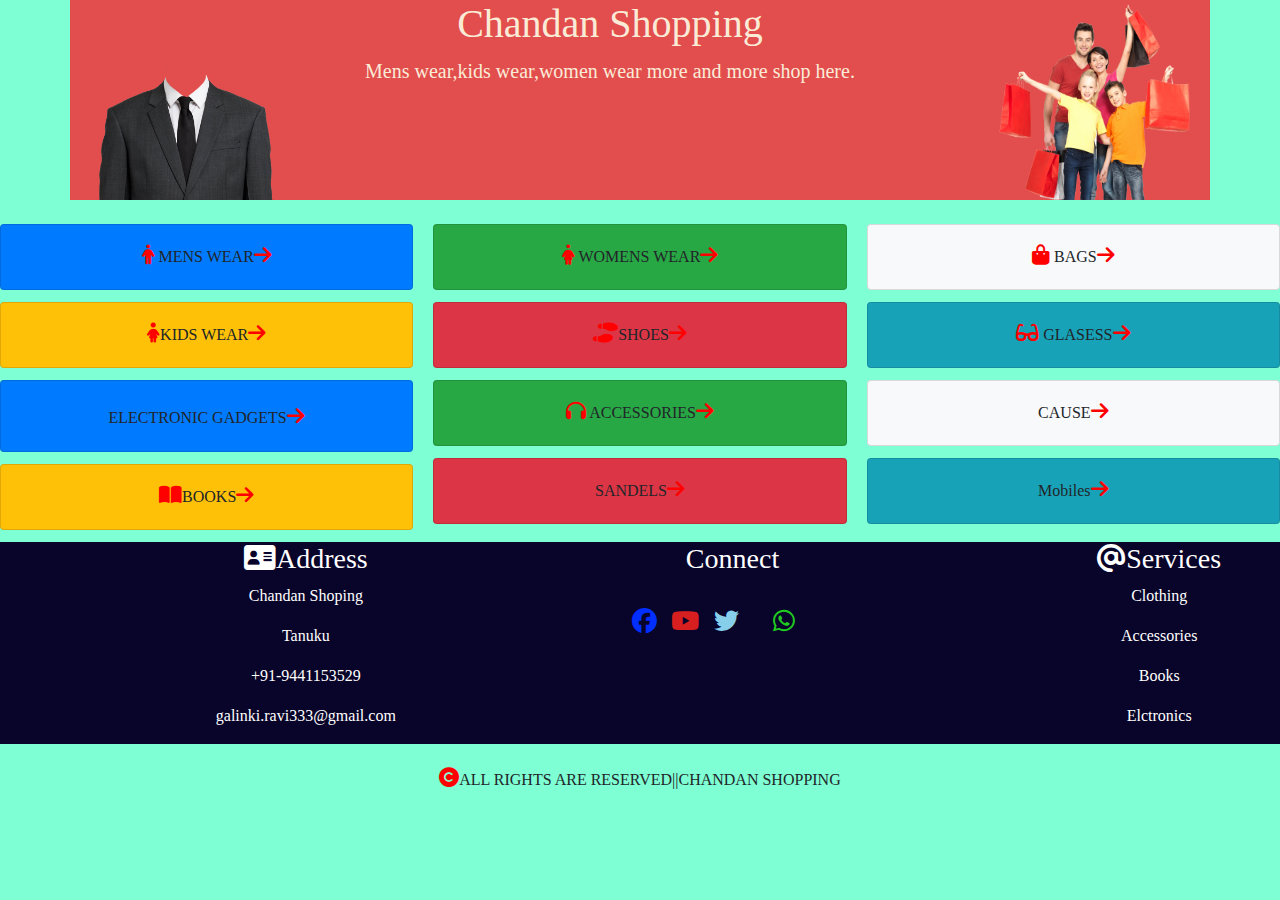
<file: index.html>
<!DOCTYPE html>
<html lang="en">
<head>
    <meta charset="UTF-8">
    <meta http-equiv="X-UA-Compatible" content="IE=edge">
    <meta name="viewport" content="width=device-width, initial-scale=1.0">
    <title>Chandan Shopping</title>
    <!-- Latest compiled and minified CSS -->
<link rel="stylesheet" href="https://cdn.jsdelivr.net/npm/bootstrap@4.6.1/dist/css/bootstrap.min.css">

<!-- jQuery library -->
<script src="https://cdn.jsdelivr.net/npm/jquery@3.6.0/dist/jquery.slim.min.js"></script>

<!-- Popper JS -->
<script src="https://cdn.jsdelivr.net/npm/popper.js@1.16.1/dist/umd/popper.min.js"></script>

<!-- Latest compiled JavaScript -->
<script src="https://cdn.jsdelivr.net/npm/bootstrap@4.6.1/dist/js/bootstrap.bundle.min.js"></script>

<link rel="stylesheet" href="https://cdnjs.cloudflare.com/ajax/libs/font-awesome/6.1.1/css/all.min.css">
<link rel="stylesheet" href="style.css">
</head>
<body>
    <!--container-->
    <div class="container">
        <div class="sec1">
            <img src="images/—Pngtree—men suit black png_6028597.png" alt="" width="200px" height="200px">
        </div>
       <div class="sec2">
        <h1>Chandan Shopping</h1>
        <p>Mens wear,kids wear,women wear  more and more shop here.</p>
       </div>
       <div class="sec3">
           <img src="images/Shopping-Download-PNG.png" alt="" width="200px" height="200px">
       </div>
        
    </div>
    <br>
    <!--main section-->
    <div class="card-columns">
        <div class="card bg-primary">
          <div class="card-body text-center">
            <p class="card-text"><i class="fa-solid fa-person"></i>  MENS WEAR<a href="menswear.html"><i class="fa-solid fa-arrow-right"></i></a>
            </p>
          </div>
        </div>
        <div class="card bg-warning">
          <div class="card-body text-center">
            <p class="card-text"><i class="fa-solid fa-child-dress"></i>KIDS WEAR<a href="kidswearing.html"><i class="fa-solid fa-arrow-right"></i></a></p>
          </div>
        </div>
        <div class="card bg-success">
          <div class="card-body text-center">
            <p class="card-text"><i class="fa-solid fa-person-dress"></i> WOMENS WEAR<a href="girlswear.html"><i class="fa-solid fa-arrow-right"></i></a></p>
          </div>
        </div>
        <div class="card bg-danger">
          <div class="card-body text-center">
            <p class="card-text"> <i class="fa-solid fa-shoe-prints"></i>SHOES<a href="shoes.html"><i class="fa-solid fa-arrow-right"></i></a></p>
          </div>
        </div>
        <div class="card bg-light">
          <div class="card-body text-center">
            <p class="card-text"><i class="fa-solid fa-bag-shopping"></i> BAGS<a href="bags.html"><i class="fa-solid fa-arrow-right"></i></a></p>
          </div>
        </div>
        <div class="card bg-info">
          <div class="card-body text-center">
            <p class="card-text"><i class="fa-solid fa-glasses"></i> GLASESS<a href="glasses.html"><i class="fa-solid fa-arrow-right"></i></a></p>
          </div>
        </div>
      </div>
      <div class="card-columns">
        <div class="card bg-primary">
          <div class="card-body text-center">
            <p class="card-text"> <i class="fa-thin fa-mobile-notch"></i> ELECTRONIC GADGETS<a href="phones.html"><i class="fa-solid fa-arrow-right"></i></a></p>
          </div>
        </div>
        <div class="card bg-warning">
          <div class="card-body text-center">
            <p class="card-text"> <i class="fa-solid fa-book-open"></i>BOOKS<a href="books.html"><i class="fa-solid fa-arrow-right"></i></a></p>
          </div>
        </div>
        <div class="card bg-success">
          <div class="card-body text-center">
            <p class="card-text"><i class="fa-solid fa-headphones"></i> ACCESSORIES<a href="access.html"><i class="fa-solid fa-arrow-right"></i></a></p>
          </div>
        </div>
        <div class="card bg-danger">
          <div class="card-body text-center">
            <p class="card-text">SANDELS<a href="shoes.html"><i class="fa-solid fa-arrow-right"></i></a></p>
          </div>
        </div>
        <div class="card bg-light">
          <div class="card-body text-center">
            <p class="card-text">CAUSE<a href="#"><i class="fa-solid fa-arrow-right"></i></a></p>
          </div>
        </div>
        <div class="card bg-info">
          <div class="card-body text-center">
            <p class="card-text">Mobiles<a href="phones.html"><i class="fa-solid fa-arrow-right"></i></a></p>
          </div>
        </div>
      </div>
     
      <!--FOOTER-->
      <div class="container-fluid">
         <div class="row">
             <div class="col">
                 <h3><i class="fa-solid fa-address-card"></i></i>Address</h3>
                 <P>Chandan Shoping</P>
                 <p>Tanuku</p>
                 <p>+91-9441153529</p>
                 <p>galinki.ravi333@gmail.com</p>
             
             </div>
             <div class="col">
                 <h3>Connect</h3>
                <a href="#"><i class="fa-brands fa-facebook" id="fb"></i></a>
                <a href="#"><i class="fa-brands fa-youtube" id="ytb"></i></a>
                <a href="#"><i class="fa-brands fa-twitter" id="tw"></i></a>
                <a href="#"><i class="fa-brands fa-whatsapp" id="what"></i></a>
                 

             </div>
             <div class="col">
               <h3><i class="fa-solid fa-at"></i>Services</h3>
               <p>Clothing</p>
               <p>Accessories</p>
               <p>Books</p>
               <p>Elctronics</p>
              


             </div>
         </div>
      </div>
      <br>
      
      <div class="copyright">
          <p><i class="fa-solid fa-copyright"></i>ALL RIGHTS ARE RESERVED||CHANDAN SHOPPING</p>
      </div>
      <br>
    
</body>
</html>
</file>
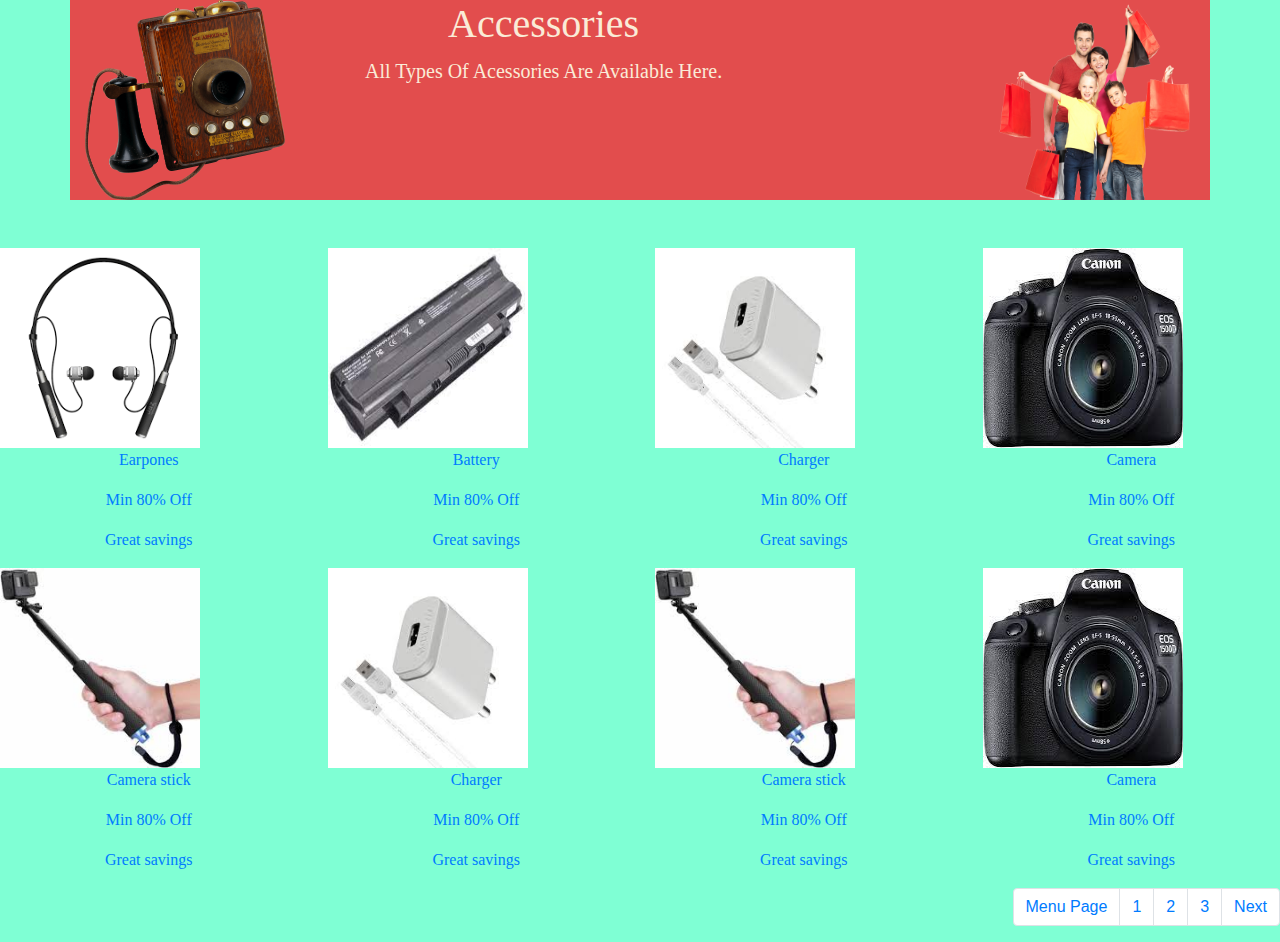
<file: access.html>
<!DOCTYPE html>
<html lang="en">
<head>
    <meta charset="UTF-8">
    <meta http-equiv="X-UA-Compatible" content="IE=edge">
    <meta name="viewport" content="width=device-width, initial-scale=1.0">
    <title>Acessories</title>
      <!-- Latest compiled and minified CSS -->
<link rel="stylesheet" href="https://cdn.jsdelivr.net/npm/bootstrap@4.6.1/dist/css/bootstrap.min.css">

<!-- jQuery library -->
<script src="https://cdn.jsdelivr.net/npm/jquery@3.6.0/dist/jquery.slim.min.js"></script>

<!-- Popper JS -->
<script src="https://cdn.jsdelivr.net/npm/popper.js@1.16.1/dist/umd/popper.min.js"></script>

<!-- Latest compiled JavaScript -->
<script src="https://cdn.jsdelivr.net/npm/bootstrap@4.6.1/dist/js/bootstrap.bundle.min.js"></script>

<link rel="stylesheet" href="https://cdnjs.cloudflare.com/ajax/libs/font-awesome/6.1.1/css/all.min.css">
    <link rel="stylesheet" href="menswear.css">
</head>
<body>
    <!--container-->
    <div class="container">
        <div class="sec1">
            <img src="images/ear.png" alt="" width="200px" height="200px">
        </div>
       <div class="sec2">
        <h1>Accessories</h1>
        <p>All Types Of Acessories Are Available Here.</p>
       </div>
       <div class="sec3">
           <img src="images/Shopping-Download-PNG.png" alt="" width="200px" height="200px">
       </div>
        
    </div>
    <br>
    <br>
</div>
   <!--section-->
   <div class="row">
     <div class="col-sm-3"><a href="#"><img src="images/ac1download.png" alt="" width="200px" height="200px">
         <p>Earpones</p>
     <p>Min 80% Off</p><p>Great savings</p></a></div>
     <div class="col-sm-3"><a href="#"><img src="images/ac2download.jpg" alt="" width="200px" height="200px">
      <p>Battery</p>
     <p>Min 80% Off</p><p>Great savings</p></a></div>
     <div class="col-sm-3"><a href="#"><img src="images/ac3download.jpg" alt="" width="200px" height="200px">
      <p>Charger</p>
     <p>Min 80% Off</p><p>Great savings</p></a></div>
     <div class="col-sm-3"><a href="#"><img src="images/ac4download.jpg" alt="" width="200px" height="200px">
      <p>Camera</p>
     <p>Min 80% Off</p><p>Great savings</p></a></div>
     <div class="col-sm-3"><a href="#"><img src="images/ac5download.jpg" alt="" width="200px" height="200px">
      <p>Camera stick</p>
     <p>Min 80% Off</p><p>Great savings</p></a></div>
     <div class="col-sm-3"><a href="#"><img src="images/ac3download.jpg" alt="" width="200px" height="200px">
      <p>Charger</p>
     <p>Min 80% Off</p><p>Great savings</p></a></div>
     <div class="col-sm-3"><a href="#"><img src="images/ac5download.jpg" alt="" width="200px" height="200px">
        <p>Camera stick</p>
     <p>Min 80% Off</p><p>Great savings</p></a></div>
     <div class="col-sm-3"><a href="#"><img src="images/ac4download.jpg" alt="" width="200px" height="200px">
      <p>Camera</p>
     <p>Min 80% Off</p><p>Great savings</p></a></div>
     
   </div>
    <!--pagination-->
    <nav aria-label="Page navigation example">
        <ul class="pagination">
          <li class="page-item"><a class="page-link" href="index.html">Menu Page</a></li>
          <li class="page-item"><a class="page-link" href="#">1</a></li>
          <li class="page-item"><a class="page-link" href="#">2</a></li>
          <li class="page-item"><a class="page-link" href="#">3</a></li>
          <li class="page-item"><a class="page-link" href="#">Next</a></li>
        </ul>
      </nav>
      
 
  
</body>
</html>
</file>
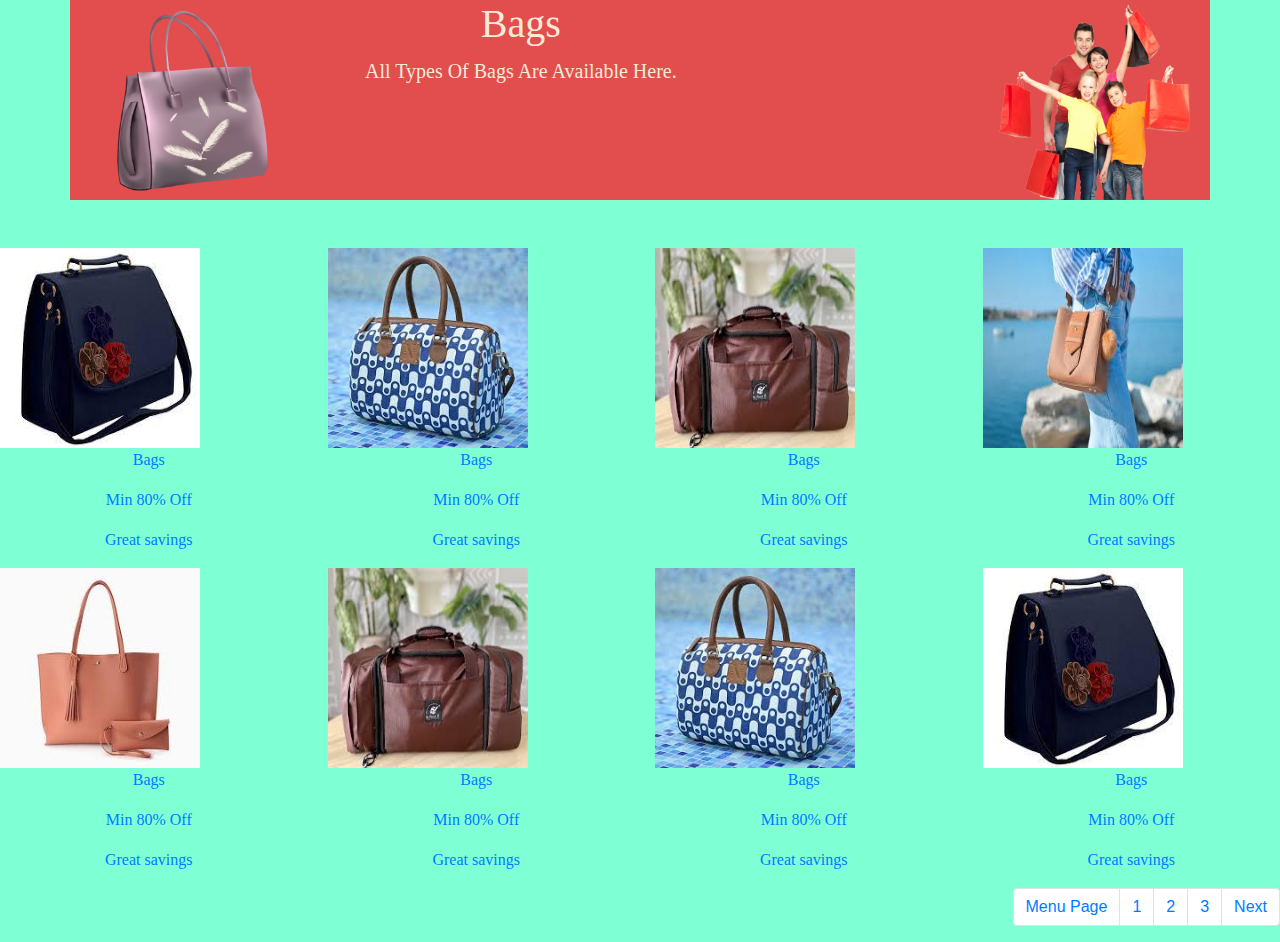
<file: bags.html>
<!DOCTYPE html>
<html lang="en">
<head>
    <meta charset="UTF-8">
    <meta http-equiv="X-UA-Compatible" content="IE=edge">
    <meta name="viewport" content="width=device-width, initial-scale=1.0">
    <title>Bags</title>
      <!-- Latest compiled and minified CSS -->
<link rel="stylesheet" href="https://cdn.jsdelivr.net/npm/bootstrap@4.6.1/dist/css/bootstrap.min.css">

<!-- jQuery library -->
<script src="https://cdn.jsdelivr.net/npm/jquery@3.6.0/dist/jquery.slim.min.js"></script>

<!-- Popper JS -->
<script src="https://cdn.jsdelivr.net/npm/popper.js@1.16.1/dist/umd/popper.min.js"></script>

<!-- Latest compiled JavaScript -->
<script src="https://cdn.jsdelivr.net/npm/bootstrap@4.6.1/dist/js/bootstrap.bundle.min.js"></script>

<link rel="stylesheet" href="https://cdnjs.cloudflare.com/ajax/libs/font-awesome/6.1.1/css/all.min.css">
    <link rel="stylesheet" href="menswear.css">
</head>
<body>
    <!--container-->
    <div class="container">
        <div class="sec1">
            <img src="images/—Pngtree—a bag gray handbag lady_3877424.png" alt="" width="200px" height="200px">
        </div>
       <div class="sec2">
        <h1>Bags</h1>
        <p>All Types Of Bags Are Available Here.</p>
       </div>
       <div class="sec3">
           <img src="images/Shopping-Download-PNG.png" alt="" width="200px" height="200px">
       </div>
        
    </div>
    <br>
    <br>
</div>
   <!--section-->
   <div class="row">
     <div class="col-sm-3"><a href="#"><img src="images/bg1download.jpg" alt="" width="200px" height="200px">
         <p>Bags</p>
     <p>Min 80% Off</p><p>Great savings</p></a></div>
     <div class="col-sm-3"><a href="#"><img src="images/bg2images.jpg" alt="" width="200px" height="200px">
      <p>Bags</p>
     <p>Min 80% Off</p><p>Great savings</p></a></div>
     <div class="col-sm-3"><a href="#"><img src="images/bg3images.jpg" alt="" width="200px" height="200px">
      <p>Bags</p>
     <p>Min 80% Off</p><p>Great savings</p></a></div>
     <div class="col-sm-3"><a href="#"><img src="images/bg4images.jpg" alt="" width="200px" height="200px">
      <p>Bags</p>
     <p>Min 80% Off</p><p>Great savings</p></a></div>
     <div class="col-sm-3"><a href="#"><img src="images/bg5images.jpg" alt="" width="200px" height="200px">
      <p>Bags</p>
     <p>Min 80% Off</p><p>Great savings</p></a></div>
     <div class="col-sm-3"><a href="#"><img src="images/bg3images.jpg" alt="" width="200px" height="200px">
      <p>Bags</p>
     <p>Min 80% Off</p><p>Great savings</p></a></div>
     <div class="col-sm-3"><a href="#"><img src="images/bg2images.jpg" alt="" width="200px" height="200px">
      <p>Bags</p>
     <p>Min 80% Off</p><p>Great savings</p></a></div>
     <div class="col-sm-3"><a href="#"><img src="images/bg1download.jpg" alt="" width="200px" height="200px">
      <p>Bags</p>
     <p>Min 80% Off</p><p>Great savings</p></a></div>
     
   </div>
    <!--pagination-->
    <nav aria-label="Page navigation example">
        <ul class="pagination">
          <li class="page-item"><a class="page-link" href="index.html">Menu Page</a></li>
          <li class="page-item"><a class="page-link" href="#">1</a></li>
          <li class="page-item"><a class="page-link" href="#">2</a></li>
          <li class="page-item"><a class="page-link" href="#">3</a></li>
          <li class="page-item"><a class="page-link" href="#">Next</a></li>
        </ul>
      </nav>
      
 
  
</body>
</html>
</file>
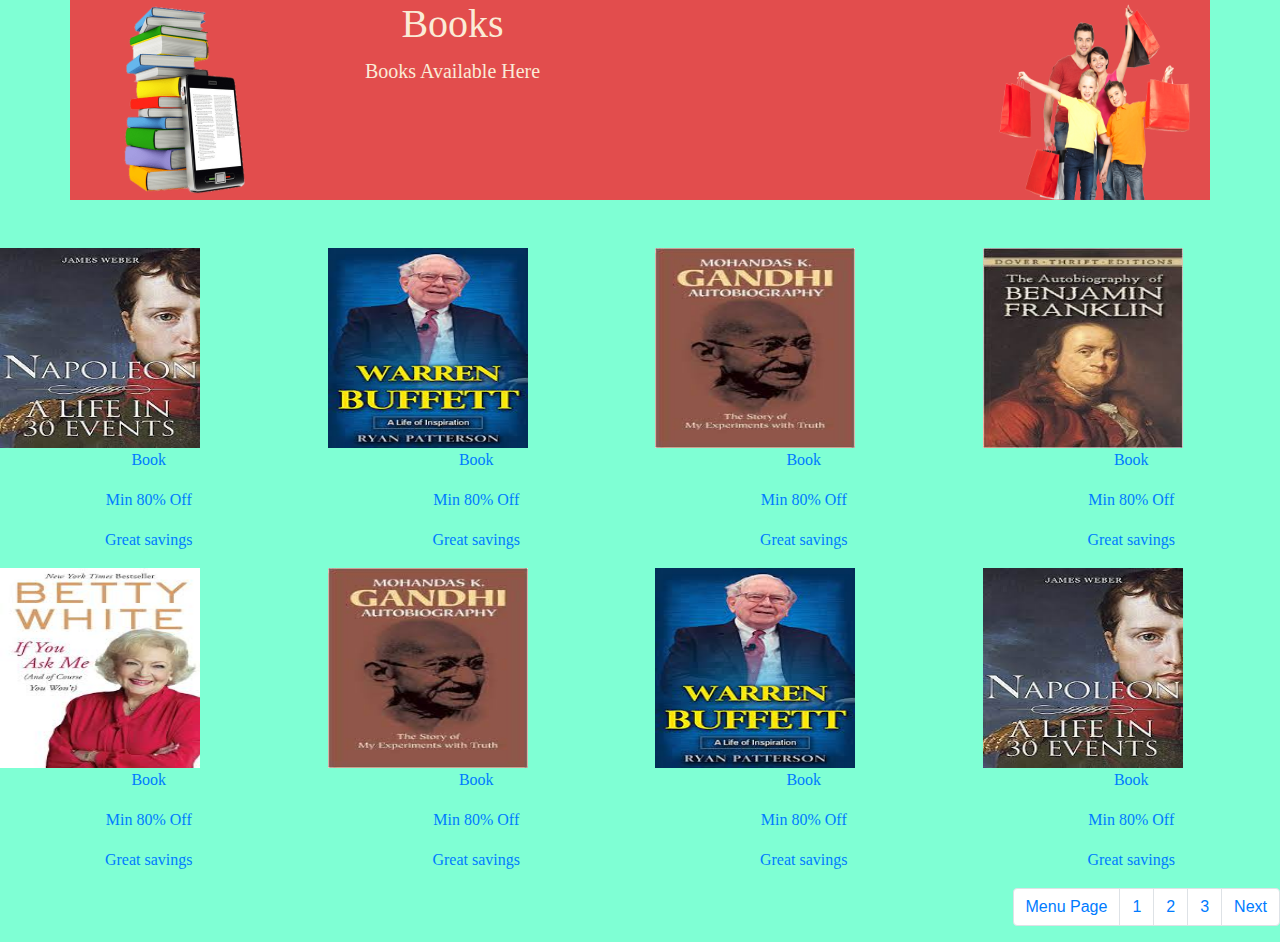
<file: books.html>
<!DOCTYPE html>
<html lang="en">
<head>
    <meta charset="UTF-8">
    <meta http-equiv="X-UA-Compatible" content="IE=edge">
    <meta name="viewport" content="width=device-width, initial-scale=1.0">
    <title>Books</title>
      <!-- Latest compiled and minified CSS -->
<link rel="stylesheet" href="https://cdn.jsdelivr.net/npm/bootstrap@4.6.1/dist/css/bootstrap.min.css">

<!-- jQuery library -->
<script src="https://cdn.jsdelivr.net/npm/jquery@3.6.0/dist/jquery.slim.min.js"></script>

<!-- Popper JS -->
<script src="https://cdn.jsdelivr.net/npm/popper.js@1.16.1/dist/umd/popper.min.js"></script>

<!-- Latest compiled JavaScript -->
<script src="https://cdn.jsdelivr.net/npm/bootstrap@4.6.1/dist/js/bootstrap.bundle.min.js"></script>

<link rel="stylesheet" href="https://cdnjs.cloudflare.com/ajax/libs/font-awesome/6.1.1/css/all.min.css">

    <link rel="stylesheet" href="menswear.css">
</head>
<body>
  
    <!--container-->
    <div class="container">
        <div class="sec1">
            <img src="images/books.png.crdownload" alt="" width="200px" height="200px">
        </div>
       <div class="sec2">
        <h1>Books</h1>
        <p>Books Available Here</p>
       </div>
       <div class="sec3">
           <img src="images/Shopping-Download-PNG.png" alt="" width="200px" height="200px">
       </div>
    </div>
   <br>
<br>
      <!--section-->
      <div class="row">
        <div class="col-sm-3"><a href="#"><img src="images/bk1download.jpg" alt="" width="200px" height="200px">
            <p>Book</p>
        <p>Min 80% Off</p><p>Great savings</p></a></div>
        <div class="col-sm-3"><a href="#"><img src="images/bk2download.jpg" alt="" width="200px" height="200px">
            <p>Book</p>
        <p>Min 80% Off</p><p>Great savings</p></a></div>
        <div class="col-sm-3"><a href="#"><img src="images/bk3download.jpg" alt="" width="200px" height="200px">
            <p>Book</p>
        <p>Min 80% Off</p><p>Great savings</p></a></div>
        <div class="col-sm-3"><a href="#"><img src="images/bk4images.jpg" alt="" width="200px" height="200px">
            <p>Book</p>
        <p>Min 80% Off</p><p>Great savings</p></a></div>
        <div class="col-sm-3"><a href="#"><img src="images/bk5images.jpg" alt="" width="200px" height="200px">
            <p>Book</p>
        <p>Min 80% Off</p><p>Great savings</p></a></div>
        <div class="col-sm-3"><a href="#"><img src="images/bk3download.jpg" alt="" width="200px" height="200px">
            <p>Book</p>
        <p>Min 80% Off</p><p>Great savings</p></a></div>
        <div class="col-sm-3"><a href="#"><img src="images/bk2download.jpg" alt="" width="200px" height="200px">
            <p>Book</p>
        <p>Min 80% Off</p><p>Great savings</p></a></div>
        <div class="col-sm-3"><a href="#"><img src="images/bk1download.jpg" alt="" width="200px" height="200px">
            <p>Book</p>
        <p>Min 80% Off</p><p>Great savings</p></a></div>
        
      </div>
       <!--pagination-->
       <nav aria-label="Page navigation example">
        <ul class="pagination">
          <li class="page-item"><a class="page-link" href="index.html">Menu Page</a></li>
          <li class="page-item"><a class="page-link" href="#">1</a></li>
          <li class="page-item"><a class="page-link" href="#">2</a></li>
          <li class="page-item"><a class="page-link" href="#">3</a></li>
          <li class="page-item"><a class="page-link" href="#">Next</a></li>
        </ul>
      </nav>
      
        
    
    
</body>
</html>
</file>
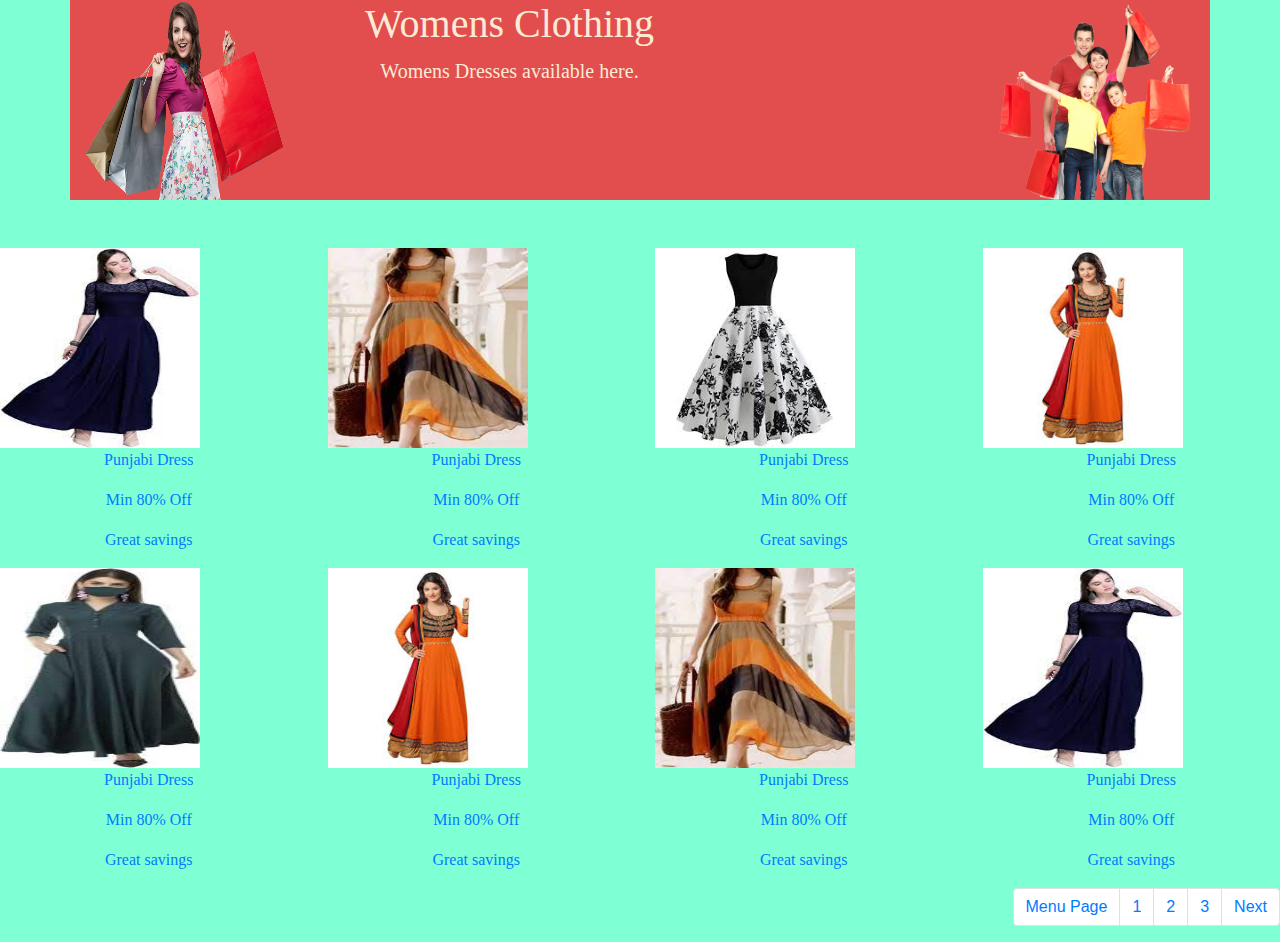
<file: girlswear.html>
<!DOCTYPE html>
<html lang="en">
<head>
    <meta charset="UTF-8">
    <meta http-equiv="X-UA-Compatible" content="IE=edge">
    <meta name="viewport" content="width=device-width, initial-scale=1.0">
    <title>Womens wearing</title>
      <!-- Latest compiled and minified CSS -->
<link rel="stylesheet" href="https://cdn.jsdelivr.net/npm/bootstrap@4.6.1/dist/css/bootstrap.min.css">

<!-- jQuery library -->
<script src="https://cdn.jsdelivr.net/npm/jquery@3.6.0/dist/jquery.slim.min.js"></script>

<!-- Popper JS -->
<script src="https://cdn.jsdelivr.net/npm/popper.js@1.16.1/dist/umd/popper.min.js"></script>

<!-- Latest compiled JavaScript -->
<script src="https://cdn.jsdelivr.net/npm/bootstrap@4.6.1/dist/js/bootstrap.bundle.min.js"></script>

<link rel="stylesheet" href="https://cdnjs.cloudflare.com/ajax/libs/font-awesome/6.1.1/css/all.min.css">
    <link rel="stylesheet" href="menswear.css">
</head>
<body>
    <!--container-->
    <div class="container">
        <div class="sec1">
            <img src="images/girl.png" alt="" width="200px" height="200px">
        </div>
       <div class="sec2">
        <h1>Womens Clothing</h1>
        <p>Womens Dresses available here.</p>
       </div>
       <div class="sec3">
           <img src="images/Shopping-Download-PNG.png" alt="" width="200px" height="200px">
       </div>
        
    </div>
    <br>
    <br>
</div>
   <!--section-->
   <div class="row">
     <div class="col-sm-3"><a href="#"><img src="images/w1download.jpg" alt="" width="200px" height="200px">
         <p>Punjabi Dress</p>
     <p>Min 80% Off</p><p>Great savings</p></a></div>
     <div class="col-sm-3"><a href="#"><img src="images/w2download.jpg" alt="" width="200px" height="200px">
        <p>Punjabi Dress</p>
     <p>Min 80% Off</p><p>Great savings</p></a></div>
     <div class="col-sm-3"><a href="#"><img src="images/w3images.jpg" alt="" width="200px" height="200px">
        <p>Punjabi Dress</p>
     <p>Min 80% Off</p><p>Great savings</p></a></div>
     <div class="col-sm-3"><a href="#"><img src="images/w4images.jpg" alt="" width="200px" height="200px">
        <p>Punjabi Dress</p>
     <p>Min 80% Off</p><p>Great savings</p></a></div>
     <div class="col-sm-3"><a href="#"><img src="images/w5images.jpg" alt="" width="200px" height="200px">
        <p>Punjabi Dress</p>
     <p>Min 80% Off</p><p>Great savings</p></a></div>
     <div class="col-sm-3"><a href="#"><img src="images/w4images.jpg" alt="" width="200px" height="200px">
        <p>Punjabi Dress</p>
     <p>Min 80% Off</p><p>Great savings</p></a></div>
     <div class="col-sm-3"><a href="#"><img src="images/w2download.jpg" alt="" width="200px" height="200px">
        <p>Punjabi Dress</p>
     <p>Min 80% Off</p><p>Great savings</p></a></div>
     <div class="col-sm-3"><a href="#"><img src="images/w1download.jpg" alt="" width="200px" height="200px">
        <p>Punjabi Dress</p>
     <p>Min 80% Off</p><p>Great savings</p></a></div>
     
   </div>
    <!--pagination-->
    <nav aria-label="Page navigation example">
        <ul class="pagination">
          <li class="page-item"><a class="page-link" href="index.html">Menu Page</a></li>
          <li class="page-item"><a class="page-link" href="#">1</a></li>
          <li class="page-item"><a class="page-link" href="#">2</a></li>
          <li class="page-item"><a class="page-link" href="#">3</a></li>
          <li class="page-item"><a class="page-link" href="#">Next</a></li>
        </ul>
      </nav>
      
 
  
</body>
</html>
</file>
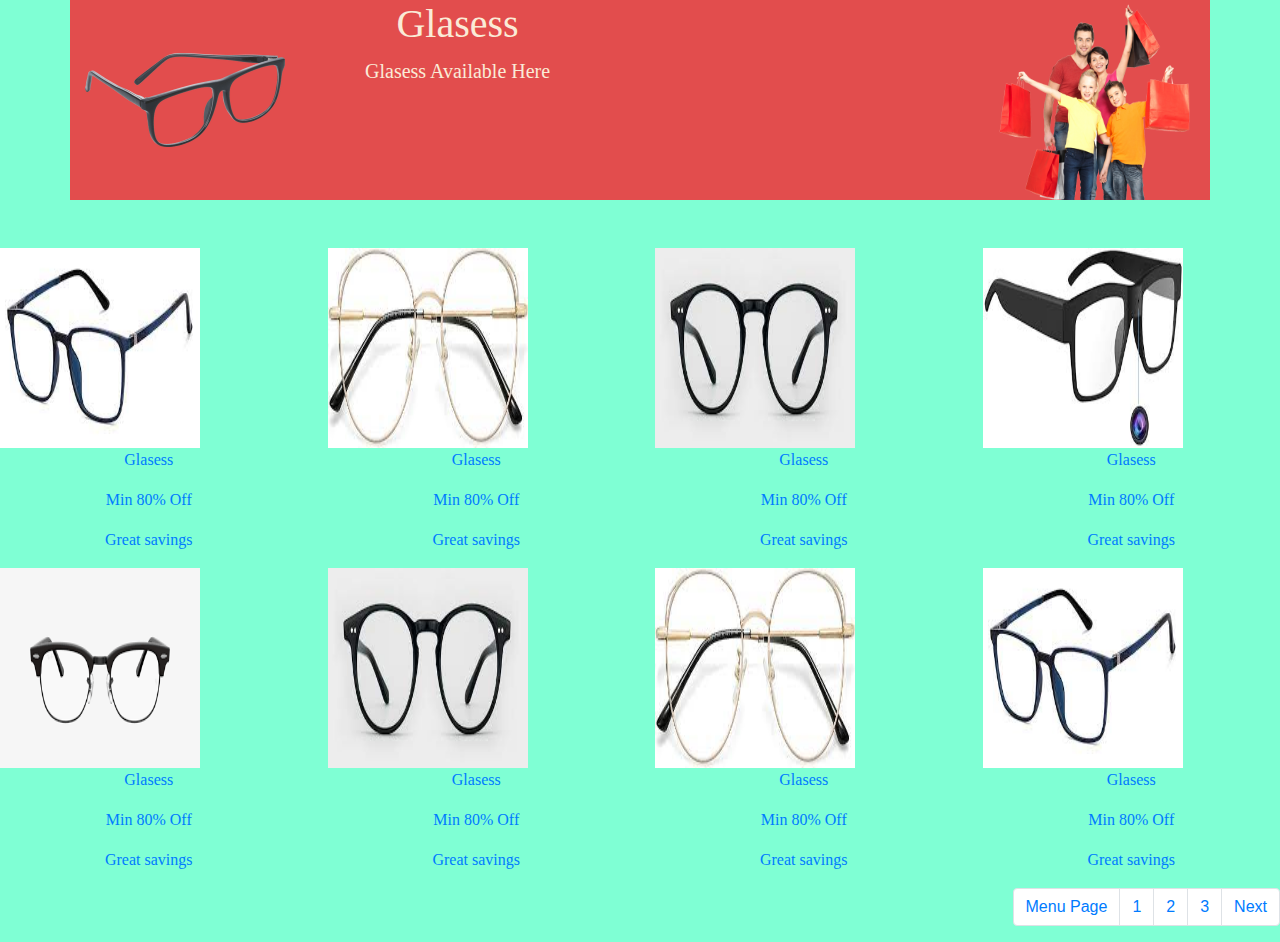
<file: glasses.html>
<!DOCTYPE html>
<html lang="en">
<head>
    <meta charset="UTF-8">
    <meta http-equiv="X-UA-Compatible" content="IE=edge">
    <meta name="viewport" content="width=device-width, initial-scale=1.0">
    <title>Glasess</title>
      <!-- Latest compiled and minified CSS -->
<link rel="stylesheet" href="https://cdn.jsdelivr.net/npm/bootstrap@4.6.1/dist/css/bootstrap.min.css">

<!-- jQuery library -->
<script src="https://cdn.jsdelivr.net/npm/jquery@3.6.0/dist/jquery.slim.min.js"></script>

<!-- Popper JS -->
<script src="https://cdn.jsdelivr.net/npm/popper.js@1.16.1/dist/umd/popper.min.js"></script>

<!-- Latest compiled JavaScript -->
<script src="https://cdn.jsdelivr.net/npm/bootstrap@4.6.1/dist/js/bootstrap.bundle.min.js"></script>

<link rel="stylesheet" href="https://cdnjs.cloudflare.com/ajax/libs/font-awesome/6.1.1/css/all.min.css">

    <link rel="stylesheet" href="menswear.css">
</head>
<body>
  
    <!--container-->
    <div class="container">
        <div class="sec1">
            <img src="images/speds.png.crdownload" alt="" width="200px" height="200px">
        </div>
       <div class="sec2">
        <h1>Glasess</h1>
        <p>Glasess Available Here</p>
       </div>
       <div class="sec3">
           <img src="images/Shopping-Download-PNG.png" alt="" width="200px" height="200px">
       </div>
    </div>
   <br>
<br>
      <!--section-->
      <div class="row">
        <div class="col-sm-3"><a href="#"><img src="images/gl1download.jpg" alt="" width="200px" height="200px">
            <p>Glasess</p>
        <p>Min 80% Off</p><p>Great savings</p></a></div>
        <div class="col-sm-3"><a href="#"><img src="images/gl2download.jpg" alt="" width="200px" height="200px">
            <p>Glasess</p>
        <p>Min 80% Off</p><p>Great savings</p></a></div>
        <div class="col-sm-3"><a href="#"><img src="images/gl3download.jpg" alt="" width="200px" height="200px">
            <p>Glasess</p>
        <p>Min 80% Off</p><p>Great savings</p></a></div>
        <div class="col-sm-3"><a href="#"><img src="images/gl4images.jpg" alt="" width="200px" height="200px">
            <p>Glasess</p>
        <p>Min 80% Off</p><p>Great savings</p></a></div>
        <div class="col-sm-3"><a href="#"><img src="images/gl5images.png" alt="" width="200px" height="200px">
            <p>Glasess</p>
        <p>Min 80% Off</p><p>Great savings</p></a></div>
        <div class="col-sm-3"><a href="#"><img src="images/gl3download.jpg" alt="" width="200px" height="200px">
            <p>Glasess</p>
        <p>Min 80% Off</p><p>Great savings</p></a></div>
        <div class="col-sm-3"><a href="#"><img src="images/gl2download.jpg" alt="" width="200px" height="200px">
            <p>Glasess</p>
        <p>Min 80% Off</p><p>Great savings</p></a></div>
        <div class="col-sm-3"><a href="#"><img src="images/gl1download.jpg" alt="" width="200px" height="200px">
            <p>Glasess</p>
        <p>Min 80% Off</p><p>Great savings</p></a></div>
        
      </div>
       <!--pagination-->
       <nav aria-label="Page navigation example">
        <ul class="pagination">
          <li class="page-item"><a class="page-link" href="index.html">Menu Page</a></li>
          <li class="page-item"><a class="page-link" href="#">1</a></li>
          <li class="page-item"><a class="page-link" href="#">2</a></li>
          <li class="page-item"><a class="page-link" href="#">3</a></li>
          <li class="page-item"><a class="page-link" href="#">Next</a></li>
        </ul>
      </nav>
      
        
    
    
</body>
</html>
</file>
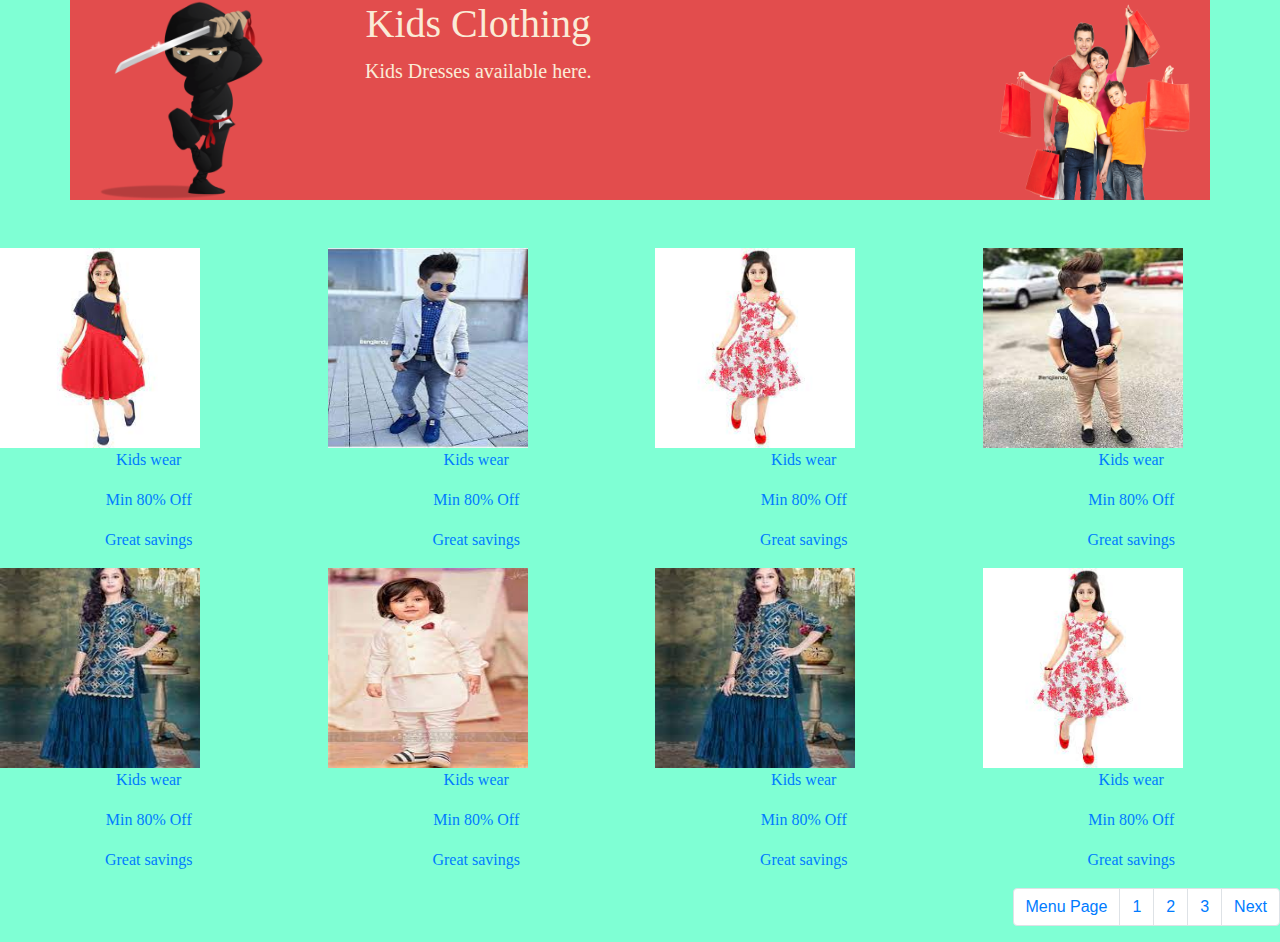
<file: kidswearing.html>
<!DOCTYPE html>
<html lang="en">
<head>
    <meta charset="UTF-8">
    <meta http-equiv="X-UA-Compatible" content="IE=edge">
    <meta name="viewport" content="width=device-width, initial-scale=1.0">
    <title>Kids wearing</title>
      <!-- Latest compiled and minified CSS -->
<link rel="stylesheet" href="https://cdn.jsdelivr.net/npm/bootstrap@4.6.1/dist/css/bootstrap.min.css">

<!-- jQuery library -->
<script src="https://cdn.jsdelivr.net/npm/jquery@3.6.0/dist/jquery.slim.min.js"></script>

<!-- Popper JS -->
<script src="https://cdn.jsdelivr.net/npm/popper.js@1.16.1/dist/umd/popper.min.js"></script>

<!-- Latest compiled JavaScript -->
<script src="https://cdn.jsdelivr.net/npm/bootstrap@4.6.1/dist/js/bootstrap.bundle.min.js"></script>

<link rel="stylesheet" href="https://cdnjs.cloudflare.com/ajax/libs/font-awesome/6.1.1/css/all.min.css">
    <link rel="stylesheet" href="menswear.css">
</head>
<body>
    <!--container-->
    <div class="container">
        <div class="sec1">
            <img src="images/5-2-ninja-png.png" alt="" width="200px" height="200px">
        </div>
       <div class="sec2">
        <h1>Kids Clothing</h1>
        <p>Kids Dresses available here.</p>
       </div>
       <div class="sec3">
           <img src="images/Shopping-Download-PNG.png" alt="" width="200px" height="200px">
       </div>
        
    </div>
    <br>
    <br>

      <!--section-->
      <div class="row">
        <div class="col-sm-3"><a href="#"><img src="images/kid1download.jpg" alt="" width="200px" height="200px">
            <p>Kids wear</p>
        <p>Min 80% Off</p><p>Great savings</p></a></div>
        <div class="col-sm-3"><a href="#"><img src="images/kid5download.jpg" alt="" width="200px" height="200px">
            <p>Kids wear</p>
        <p>Min 80% Off</p><p>Great savings</p></a></div>
        <div class="col-sm-3"><a href="#"><img src="images/kid2download.jpg" alt="" width="200px" height="200px">
            <p>Kids wear</p>
        <p>Min 80% Off</p><p>Great savings</p></a></div>
        <div class="col-sm-3"><a href="#"><img src="images/kid6download.jpg" alt="" width="200px" height="200px">
            <p>Kids wear</p>
        <p>Min 80% Off</p><p>Great savings</p></a></div>
        <div class="col-sm-3"><a href="#"><img src="images/kid3download.jpg" alt="" width="200px" height="200px">
            <p>Kids wear</p>
        <p>Min 80% Off</p><p>Great savings</p></a></div>
        <div class="col-sm-3"><a href="#"><img src="images/kid7download.jpg" alt="" width="200px" height="200px">
            <p>Kids wear</p>
        <p>Min 80% Off</p><p>Great savings</p></a></div>
        <div class="col-sm-3"><a href="#"><img src="images/kid3download.jpg" alt="" width="200px" height="200px">
            <p>Kids wear</p>
        <p>Min 80% Off</p><p>Great savings</p></a></div>
        <div class="col-sm-3"><a href="#"><img src="images/kid2download.jpg" alt="" width="200px" height="200px">
            <p>Kids wear</p>
        <p>Min 80% Off</p><p>Great savings</p></a></div>
        
      </div>
      
     <!--pagination-->
     <nav aria-label="Page navigation example">
        <ul class="pagination">
          <li class="page-item"><a class="page-link" href="index.html">Menu Page</a></li>
          <li class="page-item"><a class="page-link" href="#">1</a></li>
          <li class="page-item"><a class="page-link" href="#">2</a></li>
          <li class="page-item"><a class="page-link" href="#">3</a></li>
          <li class="page-item"><a class="page-link" href="#">Next</a></li>
        </ul>
      </nav>
      
        
  
</body>
</html>
</file>
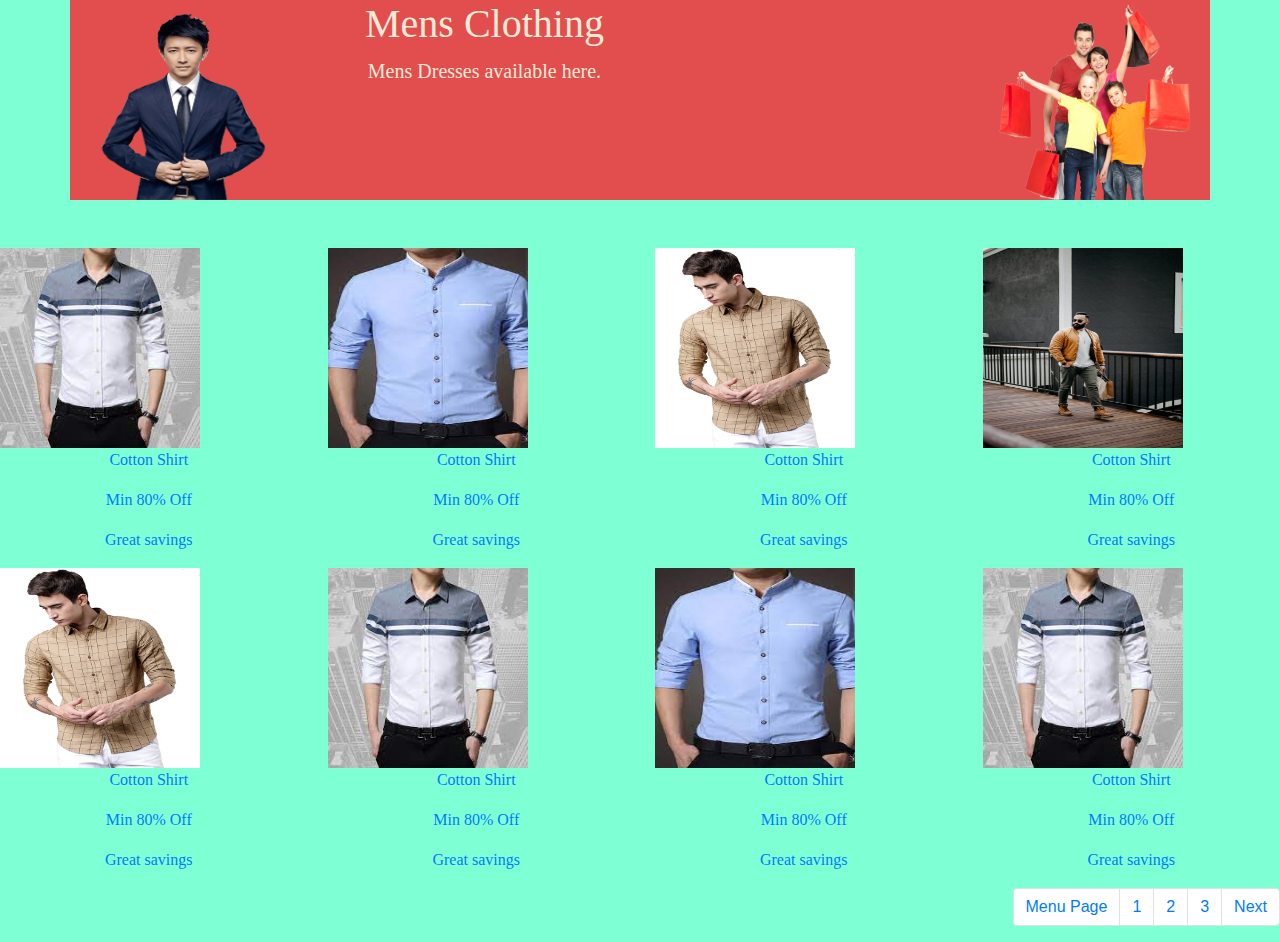
<file: menswear.html>
<!DOCTYPE html>
<html lang="en">
<head>
    <meta charset="UTF-8">
    <meta http-equiv="X-UA-Compatible" content="IE=edge">
    <meta name="viewport" content="width=device-width, initial-scale=1.0">
    <title>Mens wearing</title>
      <!-- Latest compiled and minified CSS -->
<link rel="stylesheet" href="https://cdn.jsdelivr.net/npm/bootstrap@4.6.1/dist/css/bootstrap.min.css">

<!-- jQuery library -->
<script src="https://cdn.jsdelivr.net/npm/jquery@3.6.0/dist/jquery.slim.min.js"></script>

<!-- Popper JS -->
<script src="https://cdn.jsdelivr.net/npm/popper.js@1.16.1/dist/umd/popper.min.js"></script>

<!-- Latest compiled JavaScript -->
<script src="https://cdn.jsdelivr.net/npm/bootstrap@4.6.1/dist/js/bootstrap.bundle.min.js"></script>

<link rel="stylesheet" href="https://cdnjs.cloudflare.com/ajax/libs/font-awesome/6.1.1/css/all.min.css">

    <link rel="stylesheet" href="menswear.css">
</head>
<body>
  
    <!--container-->
    <div class="container">
        <div class="sec1">
            <img src="images/12-suit-png-image.png" alt="" width="200px" height="200px">
        </div>
       <div class="sec2">
        <h1>Mens Clothing</h1>
        <p>Mens Dresses available here.</p>
       </div>
       <div class="sec3">
           <img src="images/Shopping-Download-PNG.png" alt="" width="200px" height="200px">
       </div>
    </div>
   <br>
<br>
      <!--section-->
      <div class="row">
        <div class="col-sm-3"><a href="#"><img src="images/mpic1.jpg" alt="" width="200px" height="200px">
            <p>Cotton Shirt</p>
        <p>Min 80% Off</p><p>Great savings</p></a></div>
        <div class="col-sm-3"><a href="#"><img src="images/mwnpic2.jpg" alt="" width="200px" height="200px">
            <p>Cotton Shirt</p>
        <p>Min 80% Off</p><p>Great savings</p></a></div>
        <div class="col-sm-3"><a href="#"><img src="images/menpic3_.jpg" alt="" width="200px" height="200px">
            <p>Cotton Shirt</p>
        <p>Min 80% Off</p><p>Great savings</p></a></div>
        <div class="col-sm-3"><a href="#"><img src="images/menpic3.jpeg" alt="" width="200px" height="200px">
            <p>Cotton Shirt</p>
        <p>Min 80% Off</p><p>Great savings</p></a></div>
        <div class="col-sm-3"><a href="#"><img src="images/menpic3_.jpg" alt="" width="200px" height="200px">
            <p>Cotton Shirt</p>
        <p>Min 80% Off</p><p>Great savings</p></a></div>
        <div class="col-sm-3"><a href="#"><img src="images/mpic1.jpg" alt="" width="200px" height="200px">
            <p>Cotton Shirt</p>
        <p>Min 80% Off</p><p>Great savings</p></a></div>
        <div class="col-sm-3"><a href="#"><img src="images/mwnpic2.jpg" alt="" width="200px" height="200px">
            <p>Cotton Shirt</p>
        <p>Min 80% Off</p><p>Great savings</p></a></div>
        <div class="col-sm-3"><a href="#"><img src="images/mpic1.jpg" alt="" width="200px" height="200px">
            <p>Cotton Shirt</p>
        <p>Min 80% Off</p><p>Great savings</p></a></div>
        
      </div>
       <!--pagination-->
       <nav aria-label="Page navigation example">
        <ul class="pagination">
          <li class="page-item"><a class="page-link" href="index.html">Menu Page</a></li>
          <li class="page-item"><a class="page-link" href="#">1</a></li>
          <li class="page-item"><a class="page-link" href="#">2</a></li>
          <li class="page-item"><a class="page-link" href="#">3</a></li>
          <li class="page-item"><a class="page-link" href="#">Next</a></li>
        </ul>
      </nav>
      
        
    
    
</body>
</html>
</file>
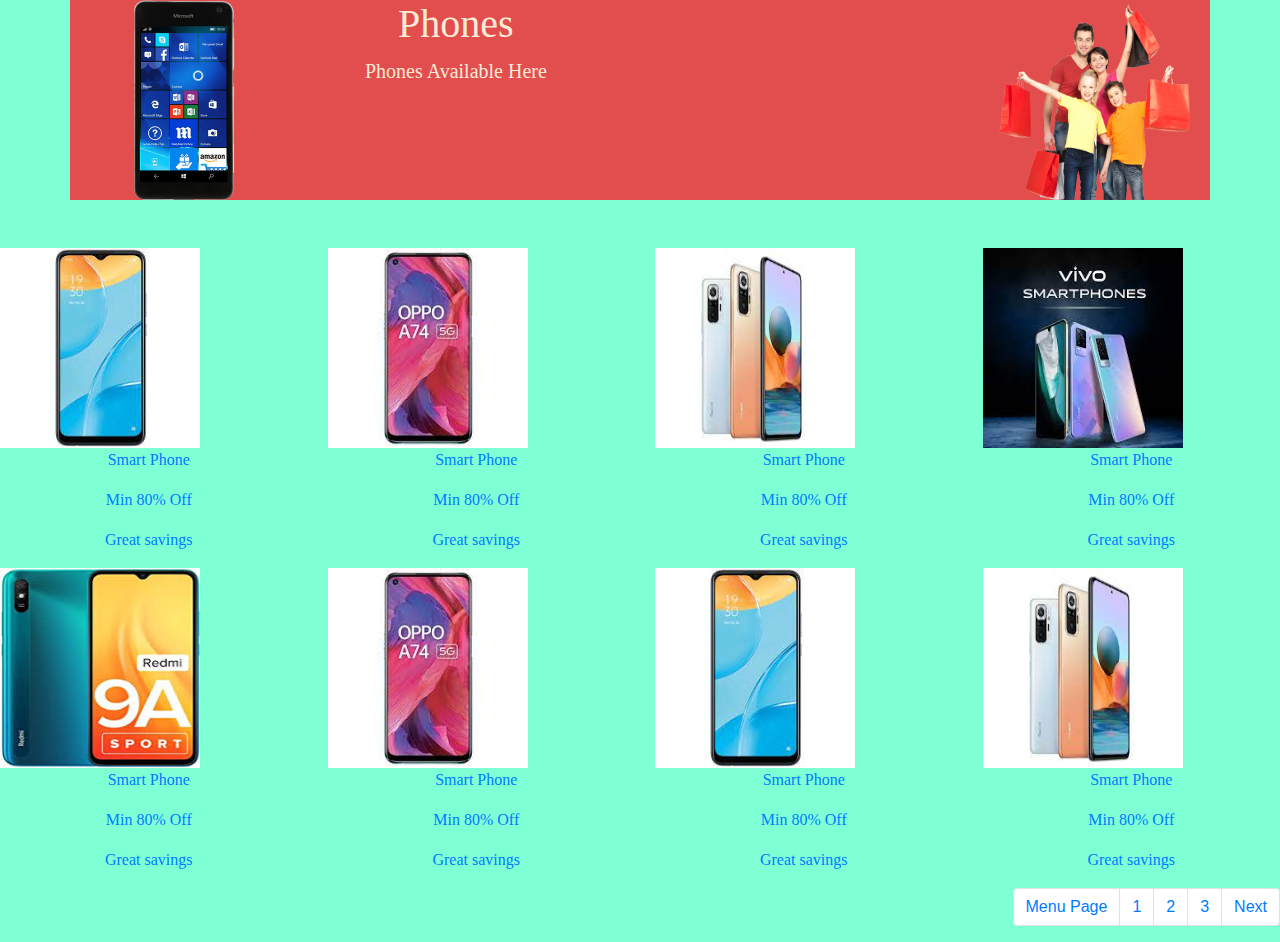
<file: phones.html>
<!DOCTYPE html>
<html lang="en">
<head>
    <meta charset="UTF-8">
    <meta http-equiv="X-UA-Compatible" content="IE=edge">
    <meta name="viewport" content="width=device-width, initial-scale=1.0">
    <title>Phones</title>
      <!-- Latest compiled and minified CSS -->
<link rel="stylesheet" href="https://cdn.jsdelivr.net/npm/bootstrap@4.6.1/dist/css/bootstrap.min.css">

<!-- jQuery library -->
<script src="https://cdn.jsdelivr.net/npm/jquery@3.6.0/dist/jquery.slim.min.js"></script>

<!-- Popper JS -->
<script src="https://cdn.jsdelivr.net/npm/popper.js@1.16.1/dist/umd/popper.min.js"></script>

<!-- Latest compiled JavaScript -->
<script src="https://cdn.jsdelivr.net/npm/bootstrap@4.6.1/dist/js/bootstrap.bundle.min.js"></script>

<link rel="stylesheet" href="https://cdnjs.cloudflare.com/ajax/libs/font-awesome/6.1.1/css/all.min.css">

    <link rel="stylesheet" href="menswear.css">
</head>
<body>
  
    <!--container-->
    <div class="container">
        <div class="sec1">
            <img src="images/phone1.png.crdownload" alt="" width="200px" height="200px">
        </div>
       <div class="sec2">
        <h1>Phones</h1>
        <p>Phones Available Here</p>
       </div>
       <div class="sec3">
           <img src="images/Shopping-Download-PNG.png" alt="" width="200px" height="200px">
       </div>
    </div>
   <br>
<br>
      <!--section-->
      <div class="row">
        <div class="col-sm-3"><a href="#"><img src="images/mb1download.jpg" alt="" width="200px" height="200px">
            <p>Smart Phone</p>
        <p>Min 80% Off</p><p>Great savings</p></a></div>
        <div class="col-sm-3"><a href="#"><img src="images/mb2download.jpg" alt="" width="200px" height="200px">
            <p>Smart Phone</p>
        <p>Min 80% Off</p><p>Great savings</p></a></div>
        <div class="col-sm-3"><a href="#"><img src="images/mb3download.jpg" alt="" width="200px" height="200px">
            <p>Smart Phone</p>
        <p>Min 80% Off</p><p>Great savings</p></a></div>
        <div class="col-sm-3"><a href="#"><img src="images/mb4download.jpg" alt="" width="200px" height="200px">
            <p>Smart Phone</p>
        <p>Min 80% Off</p><p>Great savings</p></a></div>
        <div class="col-sm-3"><a href="#"><img src="images/mb5images.jpg" alt="" width="200px" height="200px">
            <p>Smart Phone</p>
        <p>Min 80% Off</p><p>Great savings</p></a></div>
        <div class="col-sm-3"><a href="#"><img src="images/mb2download.jpg" alt="" width="200px" height="200px">
            <p>Smart Phone</p>
        <p>Min 80% Off</p><p>Great savings</p></a></div>
        <div class="col-sm-3"><a href="#"><img src="images/mb1download.jpg" alt="" width="200px" height="200px">
            <p>Smart Phone</p>
        <p>Min 80% Off</p><p>Great savings</p></a></div>
        <div class="col-sm-3"><a href="#"><img src="images/mb3download.jpg" alt="" width="200px" height="200px">
            <p>Smart Phone</p>
        <p>Min 80% Off</p><p>Great savings</p></a></div>
        
      </div>
       <!--pagination-->
       <nav aria-label="Page navigation example">
        <ul class="pagination">
          <li class="page-item"><a class="page-link" href="index.html">Menu Page</a></li>
          <li class="page-item"><a class="page-link" href="#">1</a></li>
          <li class="page-item"><a class="page-link" href="#">2</a></li>
          <li class="page-item"><a class="page-link" href="#">3</a></li>
          <li class="page-item"><a class="page-link" href="#">Next</a></li>
        </ul>
      </nav>
      
        
    
    
</body>
</html>
</file>
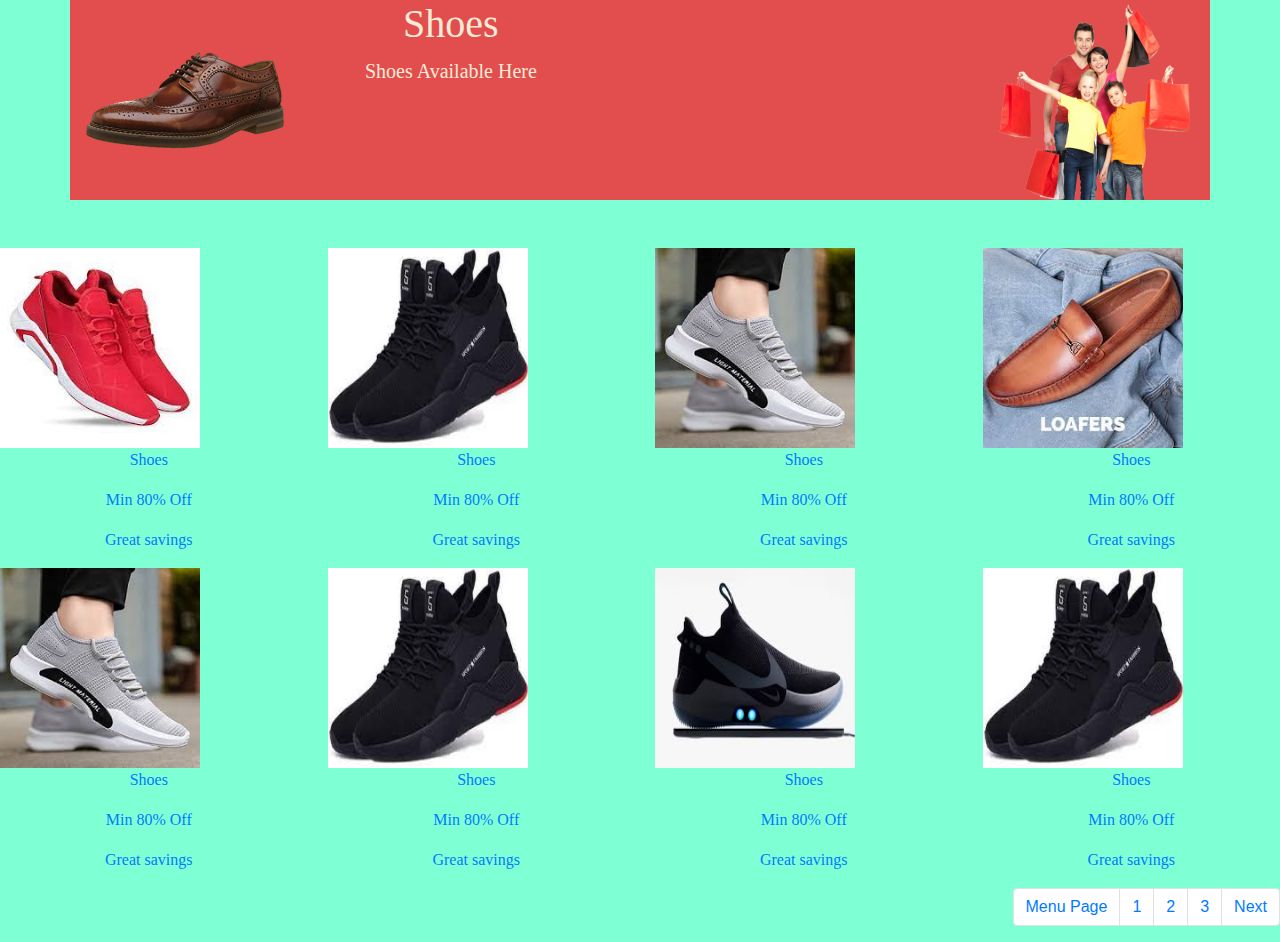
<file: shoes.html>
<!DOCTYPE html>
<html lang="en">
<head>
    <meta charset="UTF-8">
    <meta http-equiv="X-UA-Compatible" content="IE=edge">
    <meta name="viewport" content="width=device-width, initial-scale=1.0">
    <title>Shoes</title>
      <!-- Latest compiled and minified CSS -->
<link rel="stylesheet" href="https://cdn.jsdelivr.net/npm/bootstrap@4.6.1/dist/css/bootstrap.min.css">

<!-- jQuery library -->
<script src="https://cdn.jsdelivr.net/npm/jquery@3.6.0/dist/jquery.slim.min.js"></script>

<!-- Popper JS -->
<script src="https://cdn.jsdelivr.net/npm/popper.js@1.16.1/dist/umd/popper.min.js"></script>

<!-- Latest compiled JavaScript -->
<script src="https://cdn.jsdelivr.net/npm/bootstrap@4.6.1/dist/js/bootstrap.bundle.min.js"></script>

<link rel="stylesheet" href="https://cdnjs.cloudflare.com/ajax/libs/font-awesome/6.1.1/css/all.min.css">

    <link rel="stylesheet" href="menswear.css">
</head>
<body>
  
    <!--container-->
    <div class="container">
        <div class="sec1">
            <img src="images/show.png.crdownload" alt="" width="200px" height="200px">
        </div>
       <div class="sec2">
        <h1>Shoes</h1>
        <p>Shoes Available Here</p>
       </div>
       <div class="sec3">
           <img src="images/Shopping-Download-PNG.png" alt="" width="200px" height="200px">
       </div>
    </div>
   <br>
<br>
      <!--section-->
      <div class="row">
        <div class="col-sm-3"><a href="#"><img src="images/sh1download.jpg" alt="" width="200px" height="200px">
            <p>Shoes</p>
        <p>Min 80% Off</p><p>Great savings</p></a></div>
        <div class="col-sm-3"><a href="#"><img src="images/sh2download.jpg" alt="" width="200px" height="200px">
            <p>Shoes</p>
        <p>Min 80% Off</p><p>Great savings</p></a></div>
        <div class="col-sm-3"><a href="#"><img src="images/sh3images.jpg" alt="" width="200px" height="200px">
            <p>Shoes</p>
        <p>Min 80% Off</p><p>Great savings</p></a></div>
        <div class="col-sm-3"><a href="#"><img src="images/sh4images.jpg" alt="" width="200px" height="200px">
            <p>Shoes</p>
        <p>Min 80% Off</p><p>Great savings</p></a></div>
        <div class="col-sm-3"><a href="#"><img src="images/sh3images.jpg" alt="" width="200px" height="200px">
            <p>Shoes</p>
        <p>Min 80% Off</p><p>Great savings</p></a></div>
        <div class="col-sm-3"><a href="#"><img src="images/sh2download.jpg" alt="" width="200px" height="200px">
            <p>Shoes</p>
        <p>Min 80% Off</p><p>Great savings</p></a></div>
        <div class="col-sm-3"><a href="#"><img src="images/sh5images.jpg" alt="" width="200px" height="200px">
            <p>Shoes</p>
        <p>Min 80% Off</p><p>Great savings</p></a></div>
        <div class="col-sm-3"><a href="#"><img src="images/sh2download.jpg" alt="" width="200px" height="200px">
            <p>Shoes</p>
        <p>Min 80% Off</p><p>Great savings</p></a></div>
        
      </div>
       <!--pagination-->
       <nav aria-label="Page navigation example">
        <ul class="pagination">
          <li class="page-item"><a class="page-link" href="index.html">Menu Page</a></li>
          <li class="page-item"><a class="page-link" href="#">1</a></li>
          <li class="page-item"><a class="page-link" href="#">2</a></li>
          <li class="page-item"><a class="page-link" href="#">3</a></li>
          <li class="page-item"><a class="page-link" href="#">Next</a></li>
        </ul>
      </nav>
      
        
    
    
</body>
</html>
</file>
<file: style.css>
body{
    background-color: aquamarine;
   
}
.container{
  background-color: rgb(226, 77, 77);
    height: 200px;
}
p ,h1{
    text-align: center;
    font-family:Georgia, 'Times New Roman', Times, serif;

}
h3{
    text-align: center;
    font-family:Georgia, 'Times New Roman', Times, serif;


}
.sec1{
    float: left;
   
}

.sec2{
    float:left ;
    padding-left: 80px;
    font-size: 20px;
    color: antiquewhite;
}

.sec3{
    float: right;
}
.container-fluid{
    background-color: rgb(9, 4, 41);
   
    
}
p i{
    font-size: 20px;
    color: red;
}
.col{
    
    float: left;
    padding-left: 100px;
    color: white;
}
.col{
   
    float: left;
}
.col{
     float: right;
     padding-left: 200px;
}
.copyright{
    text-align: center;
}
#fb{
    color: rgb(0, 47, 255);
    font-size: 25px;
    padding: 5px;
}
#ytb{
    color: rgb(216, 31, 31);
    font-size: 25px;
    padding: 5px;
}
#tw{
    color:skyblue;
    font-size: 25px;
    padding: 5px;

}
#what{
    color: rgb(32, 204, 32);
    font-size: 25px;
    padding: 25px;
}
</file>
<file: menswear.css>
body{
    background-color: aquamarine;
   
}
.container{
  background-color: rgb(226, 77, 77);
    height: 200px;
}
p ,h1{
    text-align: center;
    font-family:Georgia, 'Times New Roman', Times, serif;

}
.sec1{
    float: left;
   
}

.sec2{
    float:left ;
    padding-left: 80px;
    font-size: 20px;
    color: antiquewhite;
}

.sec3{
    float: right;
}
.pagination{
    float: right;
}
</file>
